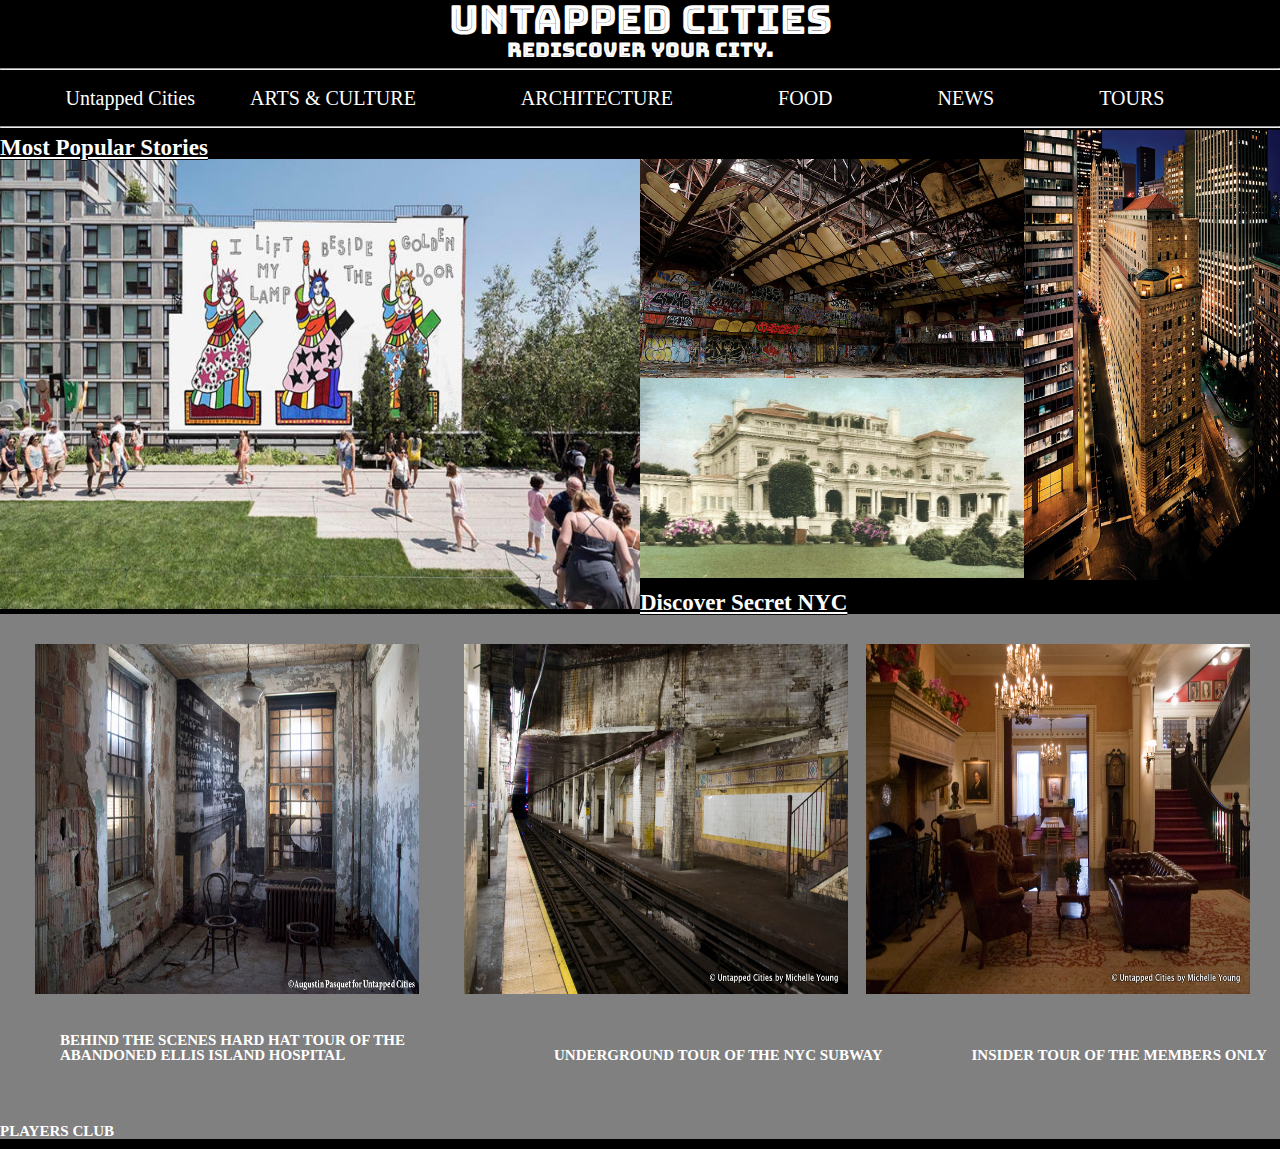
<file: index.html>
<!doctype html> 
<html>
<body>
	<head>
 		<title> Alyssa's Midterm </title>
 		<link rel= "stylesheet" href="resetmidterm.css" type= "text/css">
 		<link rel= "stylesheet" href="stylemidterm.css" type= "text/css">
 		<link href="https://fonts.googleapis.com/css?family=Bungee+Inline" rel="stylesheet">
 		</head>
 	<body>
 		<h1> Untapped Cities </h1>
 		<h2> Rediscover your city. </h2>
 		<hr>
 	<div class= "nav"> <ul>
		 <a href="index.html" class="homepage">Untapped Cities</a>
	<li> <a href= "Arts.html"> ARTS & CULTURE </a> </li>
	<li> <a href= "Architecture.html"> ARCHITECTURE </a> </li>
	<li> <a href= "Food.html"> FOOD </a> </li>
	<li> <a href= "News.html"> NEWS </a> </li>
	<li> <a href= "Tours.html"> TOURS </a> </li>
</ul> </div>
<hr>
<div class= "popular">
<p> 
	<a href= "popular.html"> Most Popular Stories </a>
</p>
</div>

<img src="Batcave-Ceiling_New-York_Untapped-Cities_Will-Ellis1.jpg" class="image1">
<img src="High-Line-Statue-of-Liberty-Arts-NYC-Untapped-Cities-AlyssaCiardi1.jpg" class="image2">
<img src="pembroke-glen-cove-long-island-nyc-untapped-cities.jpg" class="image3">
<img src="Featured-New-York-Federal-Bank-NYC-Untapped-Cities.jpg" class="image4">

<div class= "tours">
<p>
	<a href= "tours.html"> Discover Secret NYC </a> 
</p>
</div>
<blockquote>
<p>
	<img src="Ellis-Island_Abandoned-Hospitals_Behind-the-Scenes-Tour_Untapped-Cities_NYC_4.jpg" class= "tour1">

	<img src="Abandoned-Subway-Platforms-Levels-NYC-Chambers-Street_8.jpg" class= "tour2"> 

	<img src="The-Players_Club_New-York-City_Gramercy-Park-1.jpg" class= "tour3">

	<p class= "tourlink1"> 
	<a href= "tour1.html"> 
	BEHIND THE SCENES  HARD HAT TOUR OF THE ABANDONED  ELLIS ISLAND HOSPITAL </a> </p>

	<p class= "tourlink2"> 
	<a href= "tour2.html"> UNDERGROUND TOUR OF THE NYC SUBWAY </a> </p>

	<p class= "tourlink3"> 
	<a href= "tour3.html"> INSIDER TOUR OF THE MEMBERS ONLY PLAYERS CLUB </a> </p>
</blockquote>

</body> 
</html>
</file>
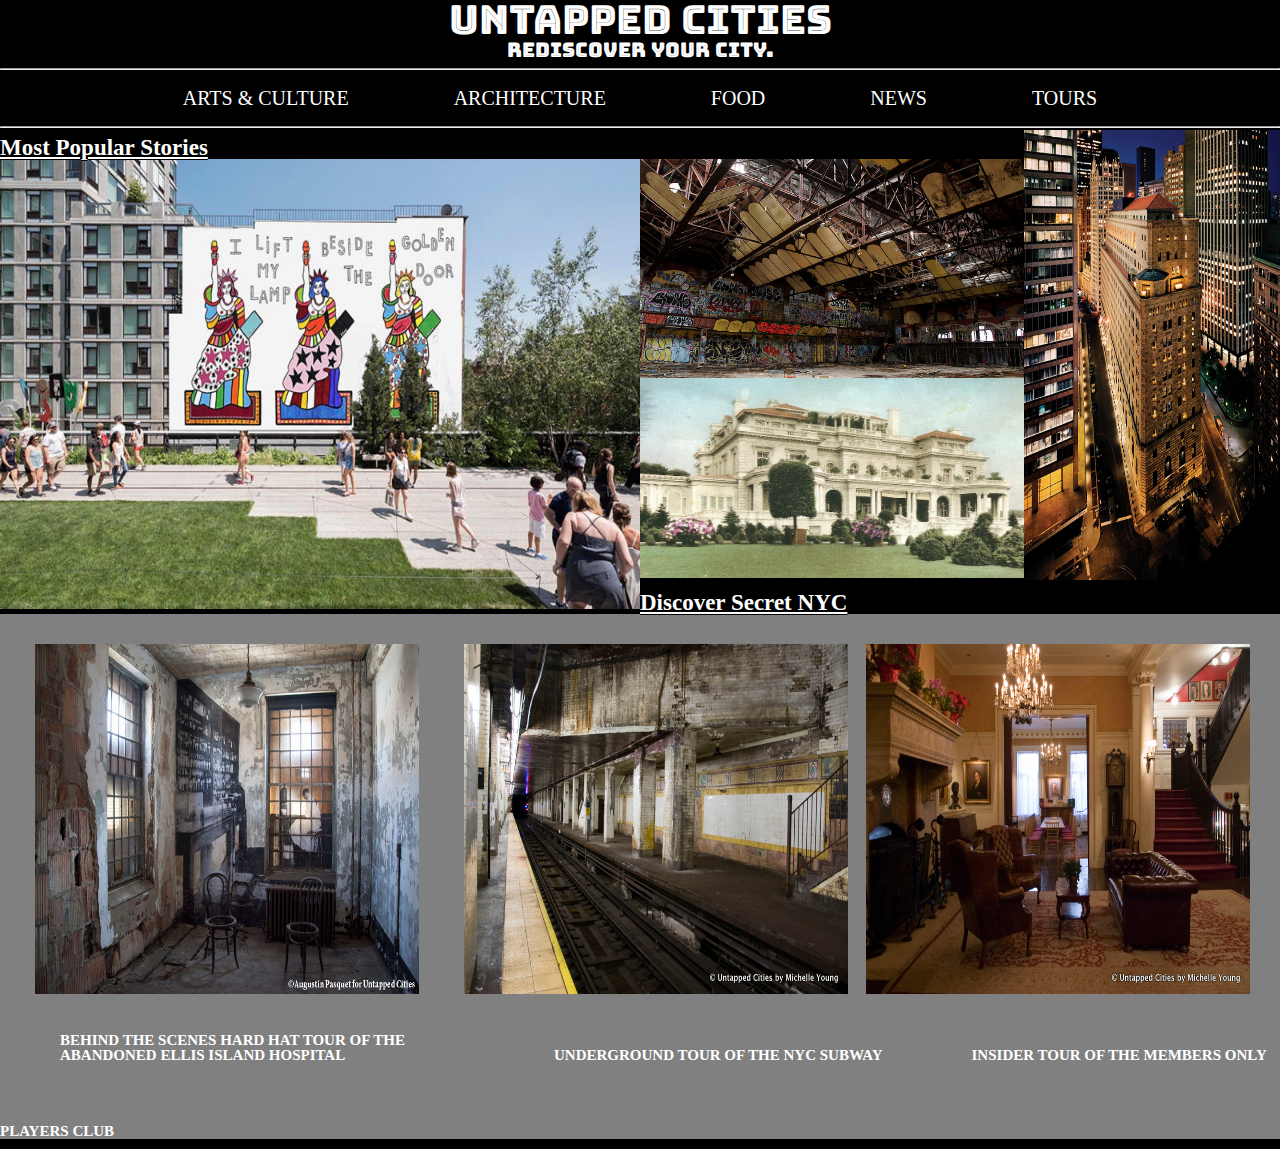
<file: indexmidterm.html>
<!doctype html> 
<html>
<body>
	<head>
 		<title> Alyssa's Midterm </title>
 		<link rel= "stylesheet" href="resetmidterm.css" type= "text/css">
 		<link rel= "stylesheet" href="stylemidterm.css" type= "text/css">
 		<link href="https://fonts.googleapis.com/css?family=Bungee+Inline" rel="stylesheet">
 		</head>
 	<body>
 		<h1> Untapped Cities </h1>
 		<h2> Rediscover your city. </h2>
 		<hr>
 	<div class= "nav"> <ul>
	<li> <a href= "Arts.html"> ARTS & CULTURE </a> </li>
	<li> <a href= "Architecture.html"> ARCHITECTURE </a> </li>
	<li> <a href= "Food.html"> FOOD </a> </li>
	<li> <a href= "News.html"> NEWS </a> </li>
	<li> <a href= "Tours.html"> TOURS </a> </li>
</ul> </div>
<hr>
<div class= "popular">
<p> 
	<a href= "popular.html"> Most Popular Stories </a>
</p>
</div>

<img src="Batcave-Ceiling_New-York_Untapped-Cities_Will-Ellis1.jpg" class="image1">
<img src="High-Line-Statue-of-Liberty-Arts-NYC-Untapped-Cities-AlyssaCiardi1.jpg" class="image2">
<img src="pembroke-glen-cove-long-island-nyc-untapped-cities.jpg" class="image3">
<img src="Featured-New-York-Federal-Bank-NYC-Untapped-Cities.jpg" class="image4">

<div class= "tours">
<p>
	<a href= "tours.html"> Discover Secret NYC </a> 
</p>
</div>
<blockquote>
<p>
	<img src="Ellis-Island_Abandoned-Hospitals_Behind-the-Scenes-Tour_Untapped-Cities_NYC_4.jpg" class= "tour1">

	<img src="Abandoned-Subway-Platforms-Levels-NYC-Chambers-Street_8.jpg" class= "tour2"> 

	<img src="The-Players_Club_New-York-City_Gramercy-Park-1.jpg" class= "tour3">

	<p class= "tourlink1"> 
	<a href= "tour1.html"> 
	BEHIND THE SCENES  HARD HAT TOUR OF THE ABANDONED  ELLIS ISLAND HOSPITAL </a> </p>

	<p class= "tourlink2"> 
	<a href= "tour2.html"> UNDERGROUND TOUR OF THE NYC SUBWAY </a> </p>

	<p class= "tourlink3"> 
	<a href= "tour3.html"> INSIDER TOUR OF THE MEMBERS ONLY PLAYERS CLUB </a> </p>
</blockquote>

</body> 
</html>
</file>
<file: stylemidterm.css>
body {
	background-color: black;
}
h1 {
	font-size: 40px;
	text-align: center;
	color: white;
	font-family: 'Bungee Inline', cursive;
	text-shadow: -1px 0 black, 0 1px black, 1px 0 black, 0 -1px black

}
h2 { 
	font-size: 20px;
	text-align: center;
	font-family: 'Bungee Inline', cursive;
	color: white;
	}

li {
	display: inline;
	margin: 50px;
	text-shadow: -1px 0 black, 0 1px black, 1px 0 black, 0 -1px black
}

ul {
	text-align: center;
	padding: 10px;
	font-size: 20px;
	color: white;
	text-shadow: -1px 0 black, 0 1px black, 1px 0 black, 0 -1px black;

}
a {
	text-decoration: none;
	color: white;
}

a:visited {
	color: #9A192E ;
}

.nav a:hover {
	color: #9A192E;
	transition: all 1s;
}

.popular {
	font-size: 23px;
	font-weight: bold;
	text-decoration: underline;
	color: white;
	text-shadow: -1px 0 black, 0 1px black, 1px 0 black, 0 -1px black;
}
 .image1  {
 	width: 30%;
 	float: center;
	 }
.image2{
	width: 50%;
	float: left;
	height: 450px;
}
.image3{
	height: 200px;
	margin-top: -40px;
	float:center;
	width: 30%;
}
.image4{
	width: 20%;
	height: 450px;
	margin-top: -288px;
	float: right;
}
blockquote {
	background-color: grey;
}
.tours {
	margin-top:10px;
	font-size: 23px;
	font-weight: bold;
	text-decoration: underline;
	color: white;
	text-shadow: -1px 0 black, 0 1px black, 1px 0 black, 0 -1px black;
}
.tour1{
	margin-top: -5px;
	padding: 35px;
	padding-bottom: 50px;
	float: left;
	width: 30%;
	height:350px;
}

.tour2{
	margin-top: -5px;
	padding: 35px;
	margin-left: -25px;
	padding-bottom: 50px;
	width: 30%;
	height:350px;
}
.tour3{
	margin-top: -433px;
	padding: 30px;
	padding-bottom: 50px;
	float:right;
	width: 30%;
	height:350px;
}

.tourlink1 {
	font-size: 15px;
	font-weight: bold;
	padding: 15px;
	margin: 45px;
	margin-top: -90px;
	max-width: 430px;
	display: inline-block;
}
.tourlink2 {
	font-size: 15px;
	font-weight: bold;
	padding: 30px;
	margin-left: -30px;
	text-align: center;
	margin-top: -50px;
	top: 15px;
	display: inline-block;
}
.tourlink3 {
	font-size: 15px;
	font-weight: bold;
	padding: 10px;
	margin-left: 45px;
	text-align: right;
	margin-top: -50px;
	display: inline;
} 
@media screen and (max-width: 400px) {
	body h1 {
		font-size: 200%;
		text-align: left;
	}
</file>
<file: resetmidterm.css>
/* http://meyerweb.com/eric/tools/css/reset/ 
   v2.0 | 20110126
   License: none (public domain)
*/

html, body, div, span, applet, object, iframe,
h1, h2, h3, h4, h5, h6, p, blockquote, pre,
a, abbr, acronym, address, big, cite, code,
del, dfn, em, img, ins, kbd, q, s, samp,
small, strike, strong, sub, sup, tt, var,
b, u, i, center,
dl, dt, dd, ol, ul, li,
fieldset, form, label, legend,
table, caption, tbody, tfoot, thead, tr, th, td,
article, aside, canvas, details, embed, 
figure, figcaption, footer, header, hgroup, 
menu, nav, output, ruby, section, summary,
time, mark, audio, video {
	margin: 0;
	padding: 0;
	border: 0;
	font-size: 100%;
	font: inherit;
	vertical-align: baseline;
}
/* HTML5 display-role reset for older browsers */
article, aside, details, figcaption, figure, 
footer, header, hgroup, menu, nav, section {
	display: block;
}
body {
	line-height: 1;
}
ol, ul {
	list-style: none;
}
blockquote, q {
	quotes: none;
}
blockquote:before, blockquote:after,
q:before, q:after {
	content: '';
	content: none;
}
table {
	border-collapse: collapse;
	border-spacing: 0;
}
</file>
